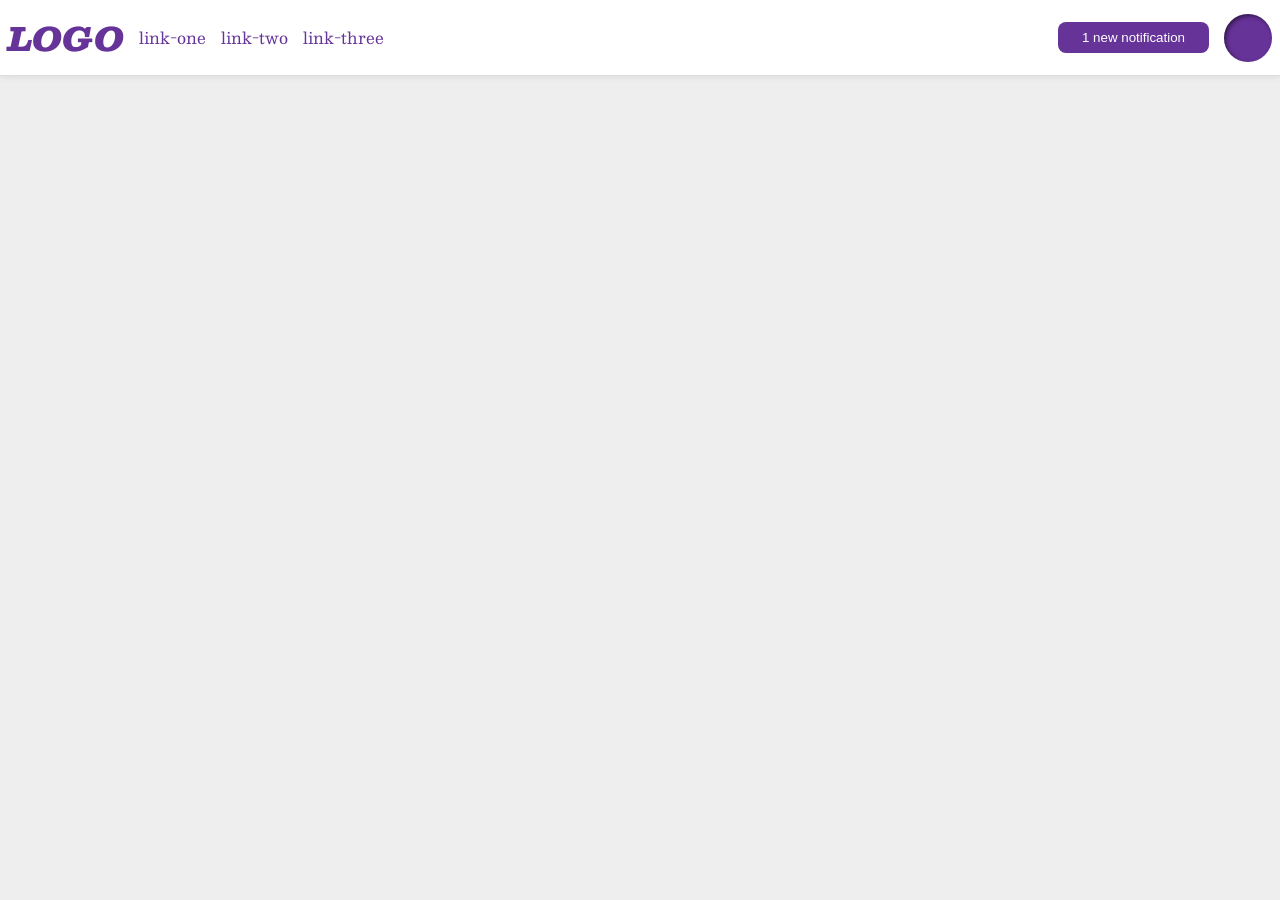
<file: foundations/flex/03-flex-header-2/index.html>
<!DOCTYPE html>
<html lang="en">
  <head>
    <meta charset="UTF-8">
    <meta http-equiv="X-UA-Compatible" content="IE=edge">
    <meta name="viewport" content="width=device-width, initial-scale=1.0">
    <title>Flex Header 2</title>
    <link rel="stylesheet" href="style.css">
  </head>
  <body>
    <div class="header">
      <div class="left">
        <div class="logo">
          LOGO
        </div>
        <ul class="links">
          <li><a href="https://google.com">link-one</a></li>
          <li><a href="https://google.com">link-two</a></li>
          <li><a href="https://google.com">link-three</a></li>
        </ul>
      </div>
      <div class="right">
        <button class="notifications">
          1 new notification
        </button>
        <div class="profile-image"></div>
      </div>
    </div>
  </body>
</html>
</file>
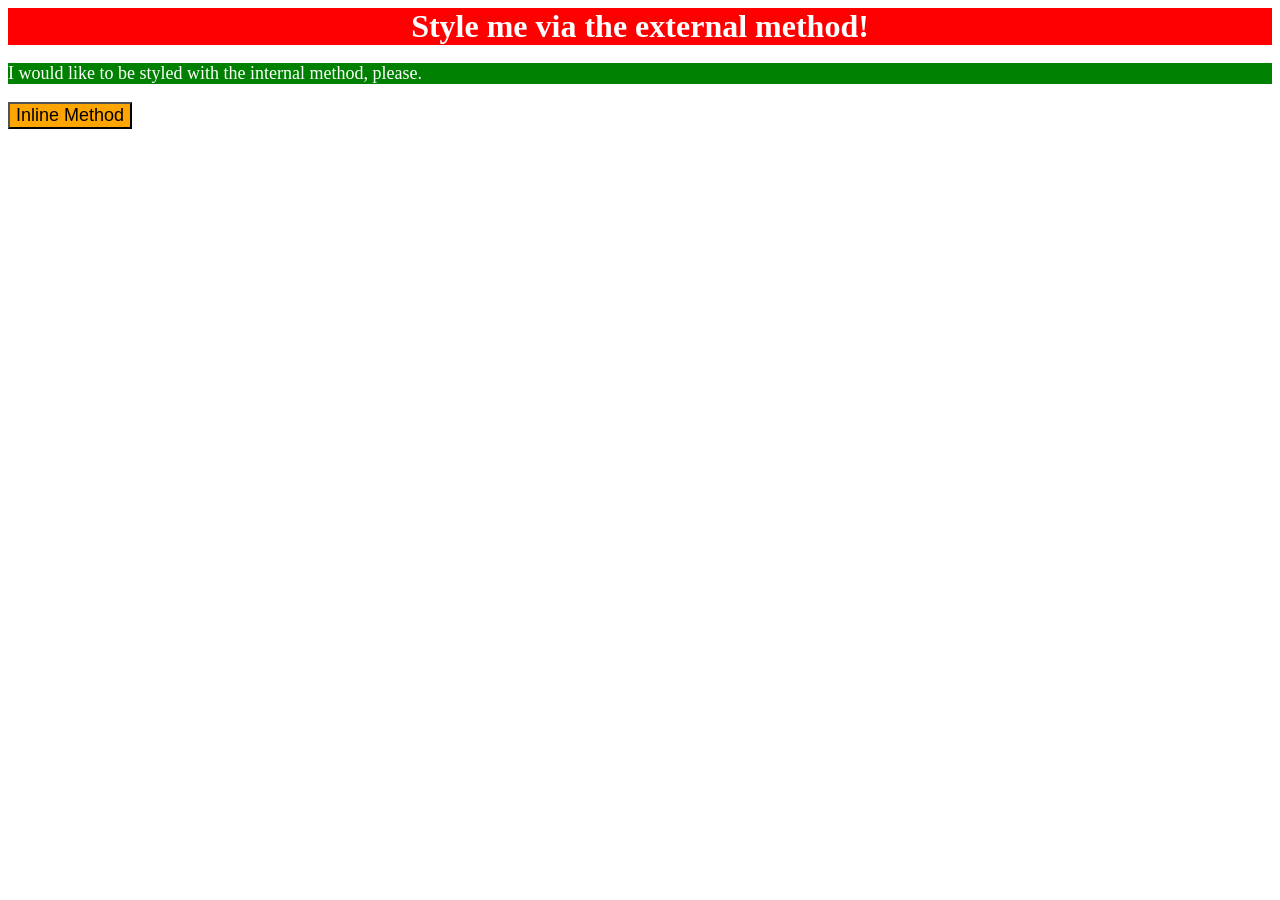
<file: foundations/intro-to-css/01-css-methods/index.html>
<!DOCTYPE html>
<html lang="en">
  <head>
    <meta charset="UTF-8">
    <meta http-equiv="X-UA-Compatible" content="IE=edge">
    <meta name="viewport" content="width=device-width, initial-scale=1.0">
    <link rel="stylesheet" href="style.css">
    <style>
      p{
        color: white;
        background-color: green;
        font-size: 18px;
      }
    </style>
    <title>Methods for Adding CSS</title>
  </head>
  <body>
    <div>Style me via the external method!</div>
    <p>I would like to be styled with the internal method, please.</p>
    <button style="background-color: orange;font-size: 18px;">Inline Method</button>
  </body>
</html>
</file>
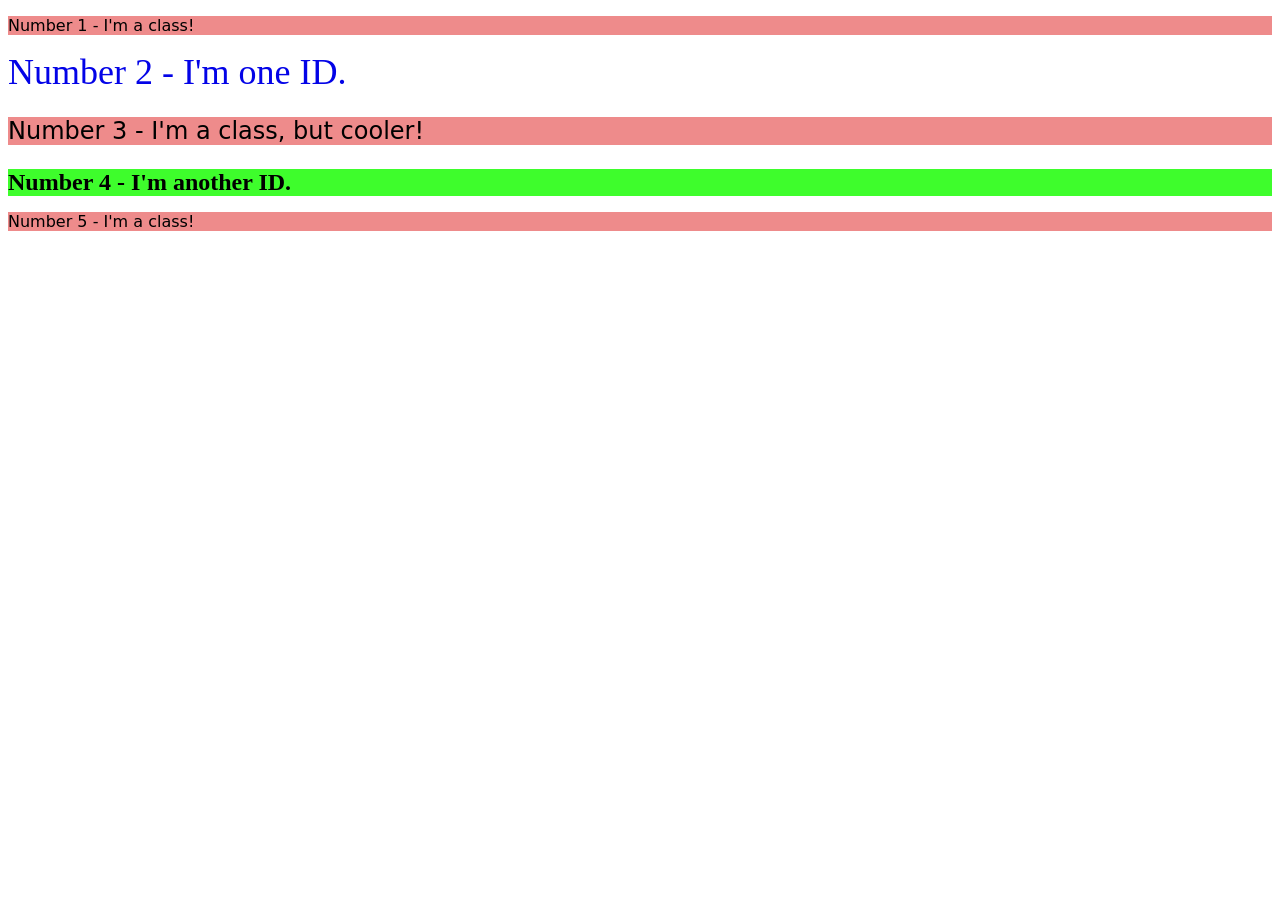
<file: foundations/intro-to-css/02-class-id-selectors/index.html>
<!DOCTYPE html>
<html lang="en">
  <head>
    <meta charset="UTF-8">
    <meta http-equiv="X-UA-Compatible" content="IE=edge">
    <meta name="viewport" content="width=device-width, initial-scale=1.0">
    <title>Class and ID Selectors</title>
    <link rel="stylesheet" href="style.css">
  </head>
  <body>
    <p class="odd">Number 1 - I'm a class!</p>
    <div id="second">Number 2 - I'm one ID.</div>
    <p class="odd cool">Number 3 - I'm a class, but cooler!</p>
    <div id="fourth">Number 4 - I'm another ID.</div>
    <p class="odd">Number 5 - I'm a class!</p>
  </body>
</html>
</file>
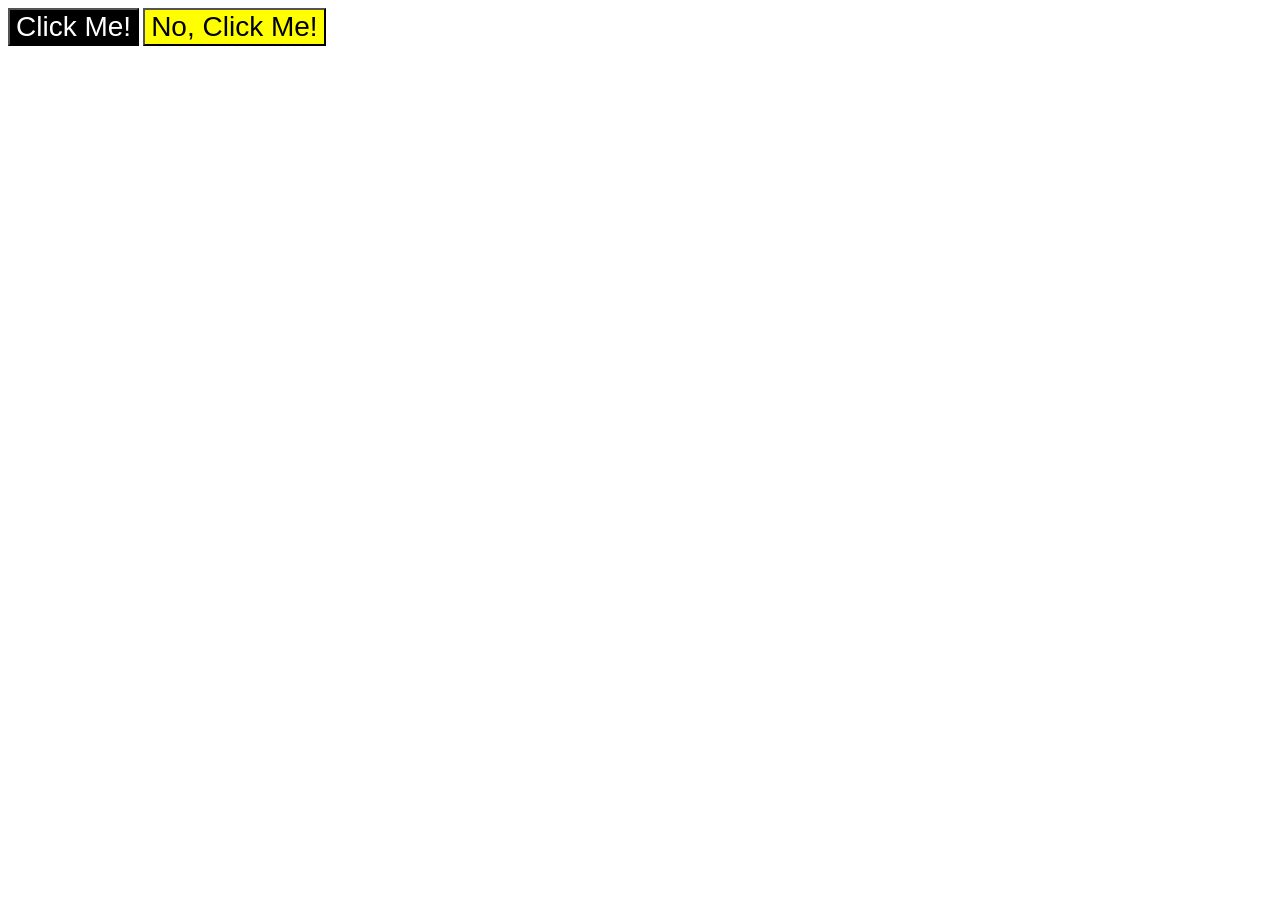
<file: foundations/intro-to-css/03-grouping-selectors/index.html>
<!DOCTYPE html>
<html lang="en">
  <head>
    <meta charset="UTF-8">
    <meta http-equiv="X-UA-Compatible" content="IE=edge">
    <meta name="viewport" content="width=device-width, initial-scale=1.0">
    <title>Grouping Selectors</title>
    <link rel="stylesheet" href="style.css">
  </head>
  <body>
    <button class="first">Click Me!</button>
    <button class="second">No, Click Me!</button>
  </body>
</html>
</file>
<file: foundations/flex/03-flex-header-2/style.css>
/* this is some magical font-importing.  
you'll learn about it later. */
@import url('https://fonts.googleapis.com/css2?family=Besley:ital,wght@0,400;1,900&display=swap');

body {
  margin: 0;
  background: #eee;
  font-family: Besley, serif;
}

.header {
  display: flex;
  background: white;
  border-bottom: 1px solid #ddd;
  box-shadow: 0 0 8px rgba(0,0,0,.1);
  justify-content: space-between;
}

.left,.right{
  display: flex;
  align-items: center;
  gap: 15px;
  padding: 8px;
}

.profile-image {
  background: rebeccapurple;
  box-shadow: inset 2px 2px 4px rgba(0,0,0,.5);
  border-radius: 50%;
  width: 48px;
  height: 48px;
}

.logo {
  color: rebeccapurple;
  font-size: 32px;
  font-weight: 900;
  font-style: italic;
}

button {
  border: none;
  border-radius: 8px;
  background: rebeccapurple;
  color: white;
  padding: 8px 24px;
}

a {
  /* this removes the line under our links */
  text-decoration: none;
  color: rebeccapurple;
}

ul {
  display: flex;
  list-style-type: none;
  padding: 0;
  gap: 15px;
}
</file>
<file: foundations/intro-to-css/01-css-methods/style.css>
div{
    background-color: red;
    color: white;
    font-size: 32px;
    text-align: center;
    font-weight: bold;
}
</file>
<file: foundations/intro-to-css/02-class-id-selectors/style.css>
/* Add CSS Styling */
.odd{
    background-color: rgb(238, 139, 139);
    font-family: Verdana, "DejaVu Sans", sans-serif;
}

#second{
    color: rgb(3, 3, 231);
    font-size: 36px;
}

#fourth{
    background-color: rgb(62, 253, 44);
    font-size: 24px;
    font-weight: bold;
}

.cool{
    font-size: 24px;
}
</file>
<file: foundations/intro-to-css/03-grouping-selectors/style.css>
/* Add CSS Styling */
button{
    font-size: 28px;
    font-family: Helvetica, "Times New Roman", sans-serif;
}

.first{
    background-color: black;
    color: white;
}

.second{
    background-color: yellow;
}
</file>
